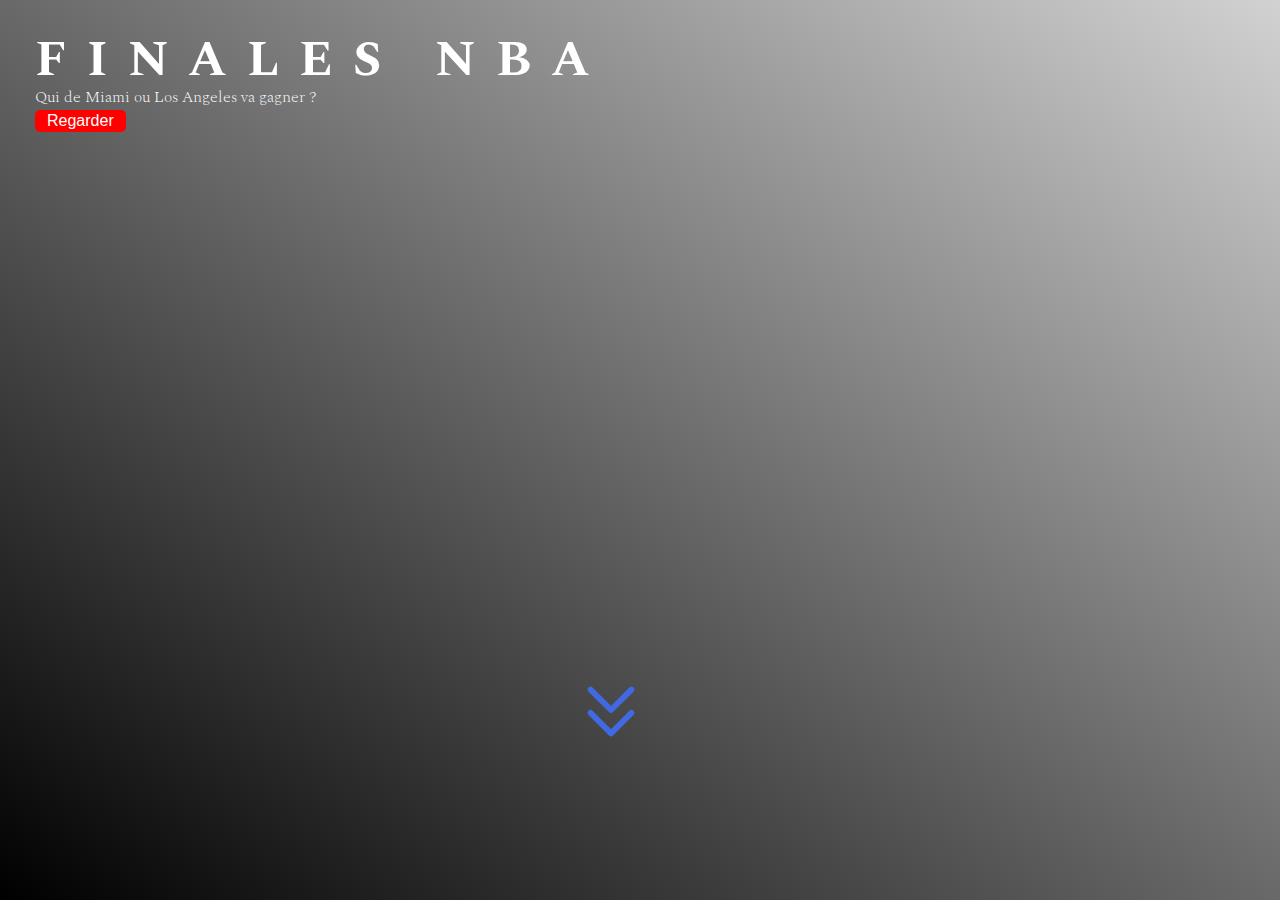
<file: header.html>
<!DOCTYPE html>
<html lang="fr">
<head>
    <meta charset="UTF-8">
    <meta name="viewport" content="width=device-width, initial-scale=1.0">
    <title>header</title>
    <link rel="stylesheet" href="./assets/css/main.css">
</head>
<body>
    <div class="header">
        <div class="background-image"></div>
        
        <div class="text">
            <h1>FINALES NBA</h1>
            <p>Qui de Miami ou Los Angeles va gagner ?</p>
            <button>Regarder</button>
        </div>

    </div>
    
    <svg xmlns="http://www.w3.org/2000/svg" fill="none" viewBox="0 0 24 24" stroke="currentColor">
        <path stroke-linecap="round" stroke-linejoin="round" stroke-width="2" d="M19 13l-7 7-7-7m14-8l-7 7-7-7" />
    </svg>

</body>
</html>
</file>
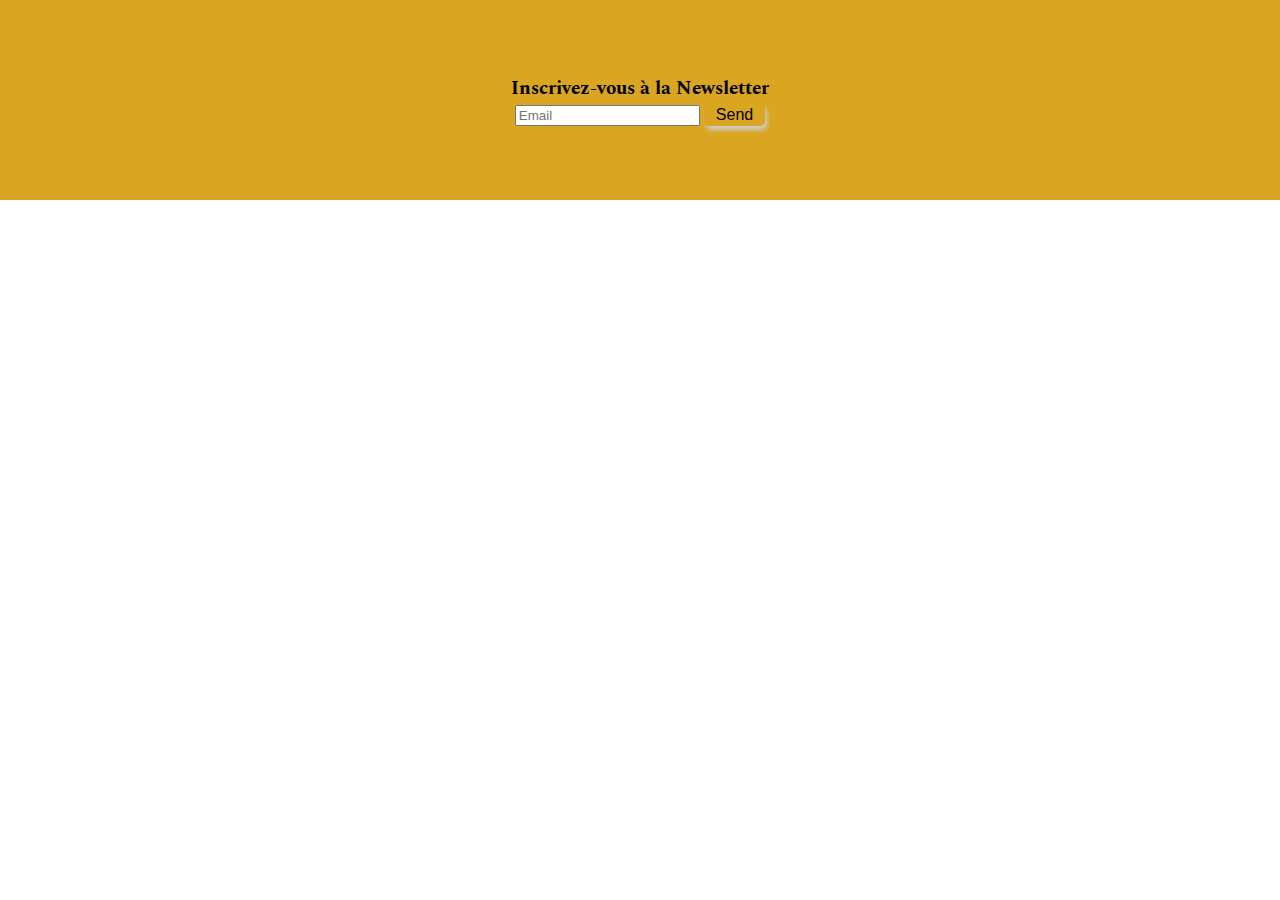
<file: newsletter.html>
<!DOCTYPE html>
<html lang="fr">
<head>
    <meta charset="UTF-8">
    <meta name="viewport" content="width=device-width, initial-scale=1.0">
    <title>Newsletter</title>
    <link rel="stylesheet" href="./assets/css/main.css">
</head>
<body>
    <div class="newsletter">
        <h3>Inscrivez-vous à la Newsletter</h3>
        <form name="newsletter" method="POST" data-netlify="true">
            <input type="text" name="name" placeholder="Email"/>
            <button id="news" type="submit">Send</button>
        </form>
    </div>
</body>
</html>
</file>
<file: assets/css/main.css>
@import url("https://fonts.googleapis.com/css2?family=Orbitron:wght@700&family=Spectral:wght@300;400;700&display=swap");
.size-1, button {
  font-size: 16px;
}

.size-2 {
  font-size: 20px;
}

.size-3 {
  font-size: 24px;
}

.size-4 {
  font-size: 28px;
}

.size-5 {
  font-size: 32px;
}

.primary-1, .card-button {
  background-color: #7f3d9b;
  color: white;
}

.primary-1:hover, .card-button:hover {
  background-color: #8b43a9;
}

.alert-1 {
  background-color: #d67118;
  color: white;
}

.alert-1:hover {
  background-color: #e57b1d;
}

.success-1 {
  background-color: #29b765;
  color: white;
}

.success-1:hover {
  background-color: #2dc86f;
}

.danger-1 {
  background-color: #e43725;
  color: white;
}

.danger-1:hover {
  background-color: #e64837;
}

.primary-2 {
  background-color: #703688;
  color: white;
}

.primary-2:hover {
  background-color: #8841a6;
}

.alert-2 {
  background-color: #bf6516;
  color: white;
}

.alert-2:hover {
  background-color: #e4791a;
}

.success-2 {
  background-color: #25a25a;
  color: white;
}

.success-2:hover {
  background-color: #2cc46c;
}

.danger-2 {
  background-color: #d62c1a;
  color: white;
}

.danger-2:hover {
  background-color: #e64433;
}

.primary-3 {
  background-color: #612e76;
  color: white;
}

.primary-3:hover {
  background-color: #8540a2;
}

.alert-3 {
  background-color: #a85913;
  color: white;
}

.alert-3:hover {
  background-color: #df7619;
}

.success-3 {
  background-color: #208e4e;
  color: white;
}

.success-3:hover {
  background-color: #2bc06a;
}

.danger-3 {
  background-color: #bf2718;
  color: white;
}

.danger-3:hover {
  background-color: #e53f2e;
}

.primary-4 {
  background-color: #522764;
  color: white;
}

.primary-4:hover {
  background-color: #823e9e;
}

.alert-4 {
  background-color: #924d10;
  color: white;
}

.alert-4:hover {
  background-color: #db7419;
}

.success-4 {
  background-color: #1b7943;
  color: white;
}

.success-4:hover {
  background-color: #2abb68;
}

.danger-4 {
  background-color: #a82315;
  color: white;
}

.danger-4:hover {
  background-color: #e53b2a;
}

.primary-5 {
  background-color: #432051;
  color: white;
}

.primary-5:hover {
  background-color: #7f3d9b;
}

.alert-5 {
  background-color: #7b410e;
  color: white;
}

.alert-5:hover {
  background-color: #d67118;
}

.success-5 {
  background-color: #176437;
  color: white;
}

.success-5:hover {
  background-color: #29b765;
}

.danger-5 {
  background-color: #921e12;
  color: white;
}

.danger-5:hover {
  background-color: #e43725;
}

button {
  padding: 0.125em 0.75em;
  border: none;
  border-radius: 5px;
  background-color: inherit;
  -webkit-transition: background-color ease-in-out 0.4s;
  transition: background-color ease-in-out 0.4s;
}

button:focus {
  outline: none;
}

button.primary {
  background-color: #8e44ad;
  color: white;
}

button.primary:hover {
  background-color: #a15bbf;
}

button.success {
  background-color: #2ecc71;
  color: white;
}

button.success:hover {
  background-color: #4cd787;
}

button.alert {
  background-color: #e67e22;
  color: white;
}

button.alert:hover {
  background-color: #ea9347;
}

button.danger {
  background-color: #e74c3c;
  color: white;
}

button.danger:hover {
  background-color: #eb6d60;
}

button.secondary {
  color: #8e44ad;
  border: solid 1px #8e44ad;
}

button.secondary:hover {
  background-color: #8e44ad;
  color: white;
}

.shadow-1, button {
  -webkit-box-shadow: 2px 4px 4px #cccccc;
          box-shadow: 2px 4px 4px #cccccc;
}

.shadow-2 {
  -webkit-box-shadow: 4px 8px 8px #cccccc;
          box-shadow: 4px 8px 8px #cccccc;
}

.shadow-3 {
  -webkit-box-shadow: 6px 12px 12px #cccccc;
          box-shadow: 6px 12px 12px #cccccc;
}

.shadow-4 {
  -webkit-box-shadow: 8px 16px 16px #cccccc;
          box-shadow: 8px 16px 16px #cccccc;
}

.shadow-5, .card, .social {
  -webkit-box-shadow: 10px 20px 20px #cccccc;
          box-shadow: 10px 20px 20px #cccccc;
}

.card {
  width: 150px;
  max-height: calc($phi*150px);
  background-color: white;
  background-image: url(/boilerplate/assets/images/html-color-codes-color-tutorials-hero-00e10b1f.jpg);
  padding: 7px;
  display: -webkit-box;
  display: -ms-flexbox;
  display: flex;
  -webkit-box-orient: vertical;
  -webkit-box-direction: normal;
      -ms-flex-direction: column;
          flex-direction: column;
  border-radius: 5px;
  color: white;
  -webkit-transition: background-image 2s;
  transition: background-image 2s;
  border: solid 2px #8e44ad;
  -webkit-transition: all 2s;
  transition: all 2s;
}

.card-date {
  font-size: 12px;
  -ms-flex-item-align: end;
      align-self: flex-end;
}

.card-title {
  font-size: 20px;
  margin-bottom: 0;
}

.card:hover {
  color: black;
  background-image: none;
}

.card-text {
  font-size: 14px;
  margin-top: 0;
}

.card-button {
  -ms-flex-item-align: start;
      align-self: flex-start;
  -webkit-box-shadow: none;
          box-shadow: none;
}

.social {
  margin-top: 50px;
  width: 200px;
  height: 200px;
  display: -webkit-box;
  display: -ms-flexbox;
  display: flex;
  -webkit-box-pack: center;
      -ms-flex-pack: center;
          justify-content: center;
  -webkit-box-align: center;
      -ms-flex-align: center;
          align-items: center;
  position: relative;
  overflow: hidden;
  border-radius: 5px;
}

.social:hover .slider {
  left: 0;
  top: 0;
}

.social svg {
  height: 60px;
  width: 60px;
  color: blue;
}

.social .slider {
  width: 100%;
  position: absolute;
  background-color: blue;
  height: 100%;
  left: 100%;
  top: 100%;
  color: white;
  display: -webkit-box;
  display: -ms-flexbox;
  display: flex;
  -webkit-box-orient: vertical;
  -webkit-box-direction: normal;
      -ms-flex-direction: column;
          flex-direction: column;
  -webkit-box-pack: center;
      -ms-flex-pack: center;
          justify-content: center;
  -webkit-box-align: center;
      -ms-flex-align: center;
          align-items: center;
  -webkit-transition: all 1s ease-in-out;
  transition: all 1s ease-in-out;
}

.social .slider a {
  color: white;
  text-decoration: none;
}

.social .slider svg {
  color: white;
}

.trade {
  margin-top: 50px;
  width: 200px;
  height: 300px;
  max-width: 200px;
  max-height: 300px;
  display: -webkit-box;
  display: -ms-flexbox;
  display: flex;
  overflow: hidden;
  position: relative;
}

.trade .bg {
  position: absolute;
  background-color: red;
  width: 200px;
  height: 250px;
  background-image: url("https://images.pexels.com/photos/534216/pexels-photo-534216.jpeg?auto=compress&cs=tinysrgb&dpr=2&h=650&w=940");
  background-size: cover;
  -webkit-transition: -webkit-transform 0.5s ease-in-out;
  transition: -webkit-transform 0.5s ease-in-out;
  transition: transform 0.5s ease-in-out;
  transition: transform 0.5s ease-in-out, -webkit-transform 0.5s ease-in-out;
}

.trade .bg:hover {
  -webkit-transform: scale(1.2);
          transform: scale(1.2);
}

.trade-footer {
  z-index: 2;
  background-color: #f6f6f6;
  display: -webkit-box;
  display: -ms-flexbox;
  display: flex;
  -webkit-box-flex: 0;
      -ms-flex: 0 0 100%;
          flex: 0 0 100%;
  -webkit-box-pack: justify;
      -ms-flex-pack: justify;
          justify-content: space-between;
  -webkit-box-align: center;
      -ms-flex-align: center;
          align-items: center;
  -ms-flex-item-align: end;
      align-self: flex-end;
  height: 50px;
}

.trade-footer .action {
  width: 100%;
  height: 100%;
  -webkit-box-flex: 0;
      -ms-flex: 0 0 50%;
          flex: 0 0 50%;
  display: -webkit-box;
  display: -ms-flexbox;
  display: flex;
  -webkit-box-pack: center;
      -ms-flex-pack: center;
          justify-content: center;
  -webkit-box-align: center;
      -ms-flex-align: center;
          align-items: center;
  position: relative;
}

.trade-footer .action:hover .trade-slider {
  top: 0;
}

.trade-footer .action svg {
  height: 20px;
  width: 20px;
}

.trade-footer .action .trade-slider {
  display: -webkit-box;
  display: -ms-flexbox;
  display: flex;
  -webkit-transition: top 0.3s ease-in-out;
  transition: top 0.3s ease-in-out;
  -webkit-box-pack: center;
      -ms-flex-pack: center;
          justify-content: center;
  -webkit-box-align: center;
      -ms-flex-align: center;
          align-items: center;
  position: absolute;
  top: 100%;
  width: 100%;
  height: 100%;
  color: white;
}

.trade .add {
  background-color: green;
}

.trade .remove {
  background-color: red;
}

body {
  margin: 0;
  font-family: 'Orbitron', sans-serif;
  font-family: 'Spectral', serif;
}

.header {
  display: -webkit-box;
  display: -ms-flexbox;
  display: flex;
}

.background-image {
  position: absolute;
  width: 100vw;
  height: 100vh;
  background-size: cover;
  background-image: -webkit-gradient(linear, right top, left bottom, from(rgba(168, 168, 168, 0.52)), to(black)), url(https://www.nba.com/images/cms/2020-09/2020_Playoffs_T1_Mobile.jpg?w=1920&h=1080);
  background-image: linear-gradient(to bottom left, rgba(168, 168, 168, 0.52), black), url(https://www.nba.com/images/cms/2020-09/2020_Playoffs_T1_Mobile.jpg?w=1920&h=1080);
}

.text {
  margin: 35px 0 0 35px;
  position: relative;
  color: white;
}

.text h1 {
  font-size: 50px;
  font-weight: bolder;
  letter-spacing: 20px;
  line-height: 50px;
}

.text p {
  font-weight: lighter;
}

.text button {
  color: white;
  background-color: red;
  -webkit-box-shadow: none;
          box-shadow: none;
}

svg {
  position: absolute;
  height: 70px;
  width: 70px;
  color: purple;
  left: 45%;
  top: 75%;
  -webkit-animation: bounce ease-in-out 1.4s infinite;
          animation: bounce ease-in-out 1.4s infinite;
}

@-webkit-keyframes bounce {
  0% {
    -webkit-transform: translateY(0px);
            transform: translateY(0px);
  }
  50% {
    -webkit-transform: translateY(20px);
            transform: translateY(20px);
  }
  100% {
    -webkit-transform: translateY(0px);
            transform: translateY(0px);
  }
}

@keyframes bounce {
  0% {
    -webkit-transform: translateY(0px);
            transform: translateY(0px);
  }
  50% {
    -webkit-transform: translateY(20px);
            transform: translateY(20px);
  }
  100% {
    -webkit-transform: translateY(0px);
            transform: translateY(0px);
  }
}

@media all and (min-width: 1024px) and (max-width: 1280px) {
  svg {
    height: 70px;
    width: 70px;
    color: royalblue;
  }
}

@media all and (min-width: 768px) and (max-width: 1024px) {
  svg {
    height: 50px;
    width: 50px;
    color: saddlebrown;
  }
}

@media all and (min-width: 480px) and (max-width: 768px) {
  svg {
    height: 40px;
    width: 40px;
    color: yellow;
  }
}

@media all and (max-width: 480px) {
  svg {
    height: 30px;
    width: 30px;
    color: green;
  }
}

.signup {
  display: -webkit-box;
  display: -ms-flexbox;
  display: flex;
  -webkit-box-pack: justify;
      -ms-flex-pack: justify;
          justify-content: space-between;
  -webkit-box-align: center;
      -ms-flex-align: center;
          align-items: center;
  -webkit-box-orient: horizontal;
  -webkit-box-direction: reverse;
      -ms-flex-direction: row-reverse;
          flex-direction: row-reverse;
}

@media all and (min-width: 480px) and (max-width: 768px) {
  .signup {
    -webkit-box-orient: vertical;
    -webkit-box-direction: normal;
        -ms-flex-direction: column;
            flex-direction: column;
  }
  .signup .signup-img {
    width: 100vw;
    height: auto;
  }
}

@media all and (max-width: 480px) {
  .signup {
    -webkit-box-orient: vertical;
    -webkit-box-direction: normal;
        -ms-flex-direction: column;
            flex-direction: column;
  }
  .signup .signup-img {
    width: 100vw;
    height: auto;
  }
}

.signup-img {
  width: 50vw;
  height: auto;
}

.signup-form {
  width: 100vw;
  height: auto;
  background-color: grey;
}

.form {
  width: 50vw;
  height: auto;
  margin: 20px;
  padding: 10px;
}

.newsletter {
  width: 100%;
  height: 200px;
  background-color: goldenrod;
  display: -webkit-box;
  display: -ms-flexbox;
  display: flex;
  -webkit-box-pack: center;
      -ms-flex-pack: center;
          justify-content: center;
  -webkit-box-align: center;
      -ms-flex-align: center;
          align-items: center;
  -webkit-box-orient: vertical;
  -webkit-box-direction: normal;
      -ms-flex-direction: column;
          flex-direction: column;
}

.newsletter#news {
  background-color: black;
}

body {
  margin: 0;
}

h3, h1, p {
  margin: 0;
}
/*# sourceMappingURL=main.css.map */
</file>
